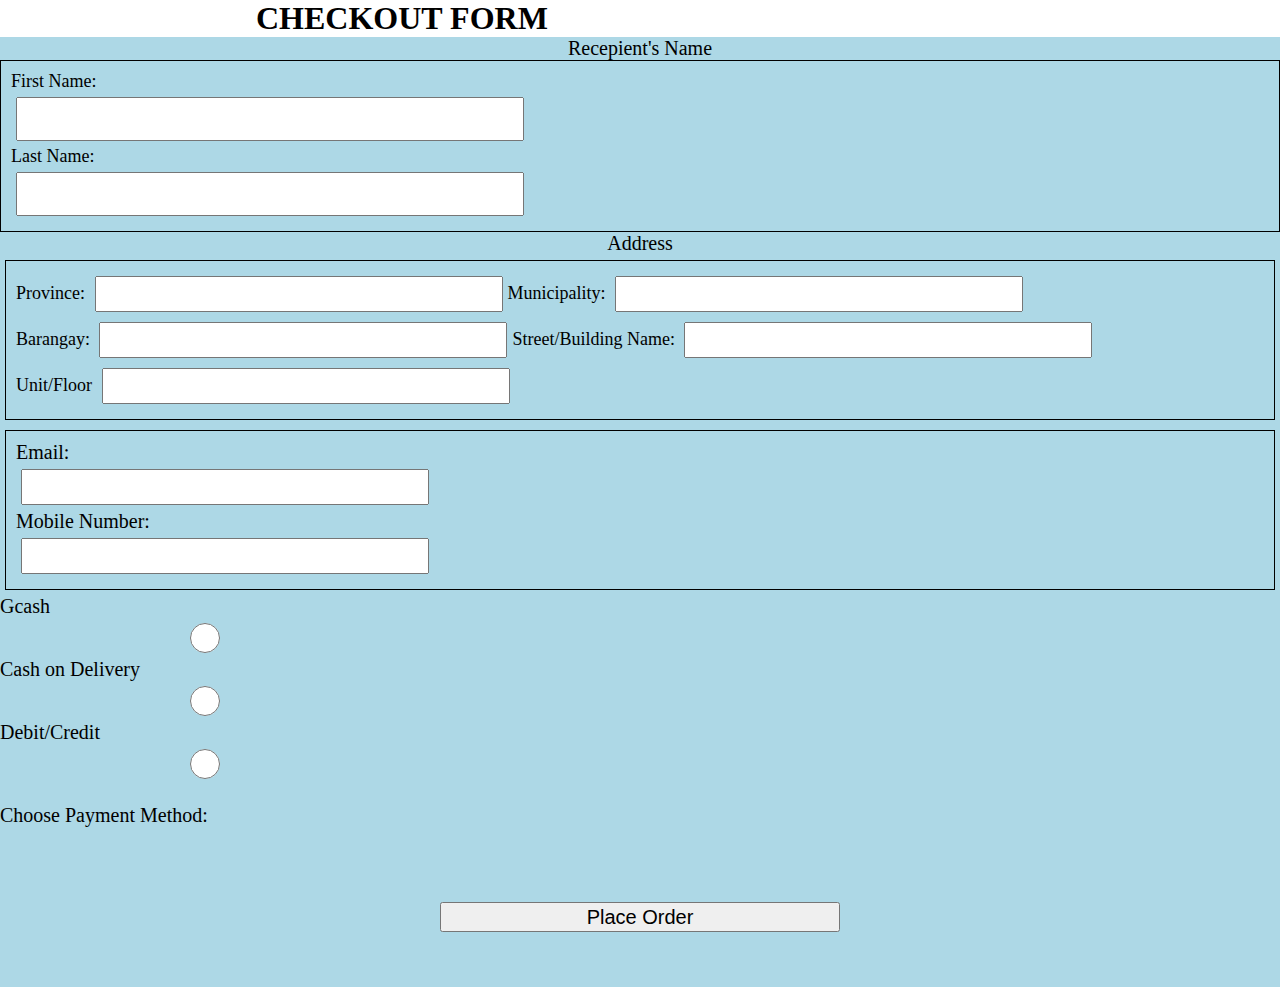
<file: form-index.html>
<!DOCTYPE html>
<html lang="en">
<head>
    <meta charset="UTF-8">
    <meta http-equiv="X-UA-Compatible" content="IE=edge">
    <meta name="viewport" content="width=device-width, initial-scale=1.0">
    <link rel="stylesheet" href="assets/form-style.css">
    <title>Check-out Form</title>

</head>
<body>
    <nav></nav>
    <h1>CHECKOUT FORM</h1>
    
    <form action="Table.html" method="#">

        <div class="order-info">
            <span>Recepient's Name</span>
            <div class="name">
                <label for="firstName">First Name:</label>
                <input type="text" id="firstName" name="firstName">
                <label for="lastName">Last Name:</label>
                <input type="text" id="lastName" name="lastName">
            </div>

            <span>Address</span>
            <div class="address">
                <div>
                <label for="userProvince">Province:</label>
                <input type="text" name="userProvince">
                </div>

                <div>
                <label for="userMunicipality">Municipality:</label>
                <input type="text" name="userMunicipality">
                </div>

                <div>
                <label for="userBarangay">Barangay:</label>
                <input class="barangay" type="text" name="userBarangay">
                </div>

                <div>
                <label 
                for="userStreet">Street/Building Name:</label>
                <input type="text" name="userStreet">
                </div>

                <div>
                <label for="userUnit">Unit/Floor</label>
                <input type="text" name="userUnit">
                </div>
            </div>

            <div class="contact">
                <label for="userEmail">Email:</label>
                <input type="email" name="userEmail" id="userEmail">
                <label for="userMobile">Mobile Number:</label>
                <input type="tel" name="userMobile" id="userMobile" pattern="[0]{1}[9]{1}[0-9]{9}">

            </div>

            <!-- Payment Method -->
            <div class="payment">
                <p>Choose Payment Method:</p>
                <input type="radio" id="Debit/Credit" name="payment" value="Debit/Credit">
                <label for="Debit/Credit">Debit/Credit</label>

                <input type="radio" id="cashonDelivery" name="payment" value="cashonDelivery">
                <label for="cashonDelivery">Cash on Delivery</label>

                <input type="radio" id="gCash" name="payment" value="Gcash">
                <label for="gCash">Gcash</label>
            </div>
            <!-- Submit -->
            <div class="place-order">
                <input type="submit" value="Place Order">
            </div>


        </div>

    </form>
    
</body>
</html>
</file>
<file: assets/form-style.css>
body{
    margin:0;
}
h1{
    width:500px;
    margin:0 20%;
}
span{
    font-size: 20px;
    text-align: center;
}

.order-info{
    height:100%;
    width: auto;
    background-color: lightblue;
    display:flex;
    flex-direction: column;
    /* margin:50px 300px 10px;
    padding: 30px 50px; */
}
.name{
    height:150px;
    margin:5 0 20px;
    border:1px solid;
    padding:10px;
    font-size:18px;
    display: flex;
    flex-direction: column;
}
.name input{
    width:500px;
    height:40px;
}

.contact{
    margin:5px;
    border:1px solid;
    padding:10px;
    font-size:20px;
    display: flex;
    flex-direction: column;
}
.address{
    margin:5px;
    border:1px solid;
    padding:10px;
    font-size:18px;
    display:flex;
    flex-wrap: wrap;
    flex-direction: row;
    justify-items: center;
}

input{
    height:30px;
    width:400px;
    margin:5px;
}
.payment{
    display:flex;
    flex-direction: column-reverse;
}
.payment p{
    font-size:20px;
}
.payment label{
    font-size: 20px;

}

.place-order{
    display: flex;
    justify-content:center;
    margin:50px 0;
}
.place-order input{
    font-size: 20px;
}

@media(max-width:500px){

    body{
        margin:0;
    }
    h1{
        width:500px;
    }
    span{
        font-size: 20px;
        text-align: center;
    }
    .name{
        height:100px;
        margin:0;
        border:1px solid;
        padding:0px;
        font-size:15px;
        display: flex;
        flex-direction: column;
        padding:10px;
    }
    .name input{
        width:auto;
        height:30px;
    }
    
    .contact{
        margin:5px;
        border:1px solid;
        padding:10px;
        font-size:15px;
        display: flex;
        flex-direction: column;
    }
    .address{
        margin:5px;
        border:1px solid;
        padding:10px;
        font-size:15px;
        display:flex;
        flex-wrap: wrap;
        flex-direction: row;
        justify-items: center;
    }
    
    input{
        height:30px;
        width:auto;
        margin:0;

    }
    .payment{
        display:flex;
        flex-direction: column-reverse;
    }
    .payment p{
        font-size:18px;
    }
    .payment label{
        font-size: 15px;
    
    }
    
    .place-order{
        display: flex;
        justify-content:center;
        margin:50px 0;
    }
    .place-order input{
        font-size: 20px;
    }
}
</file>
